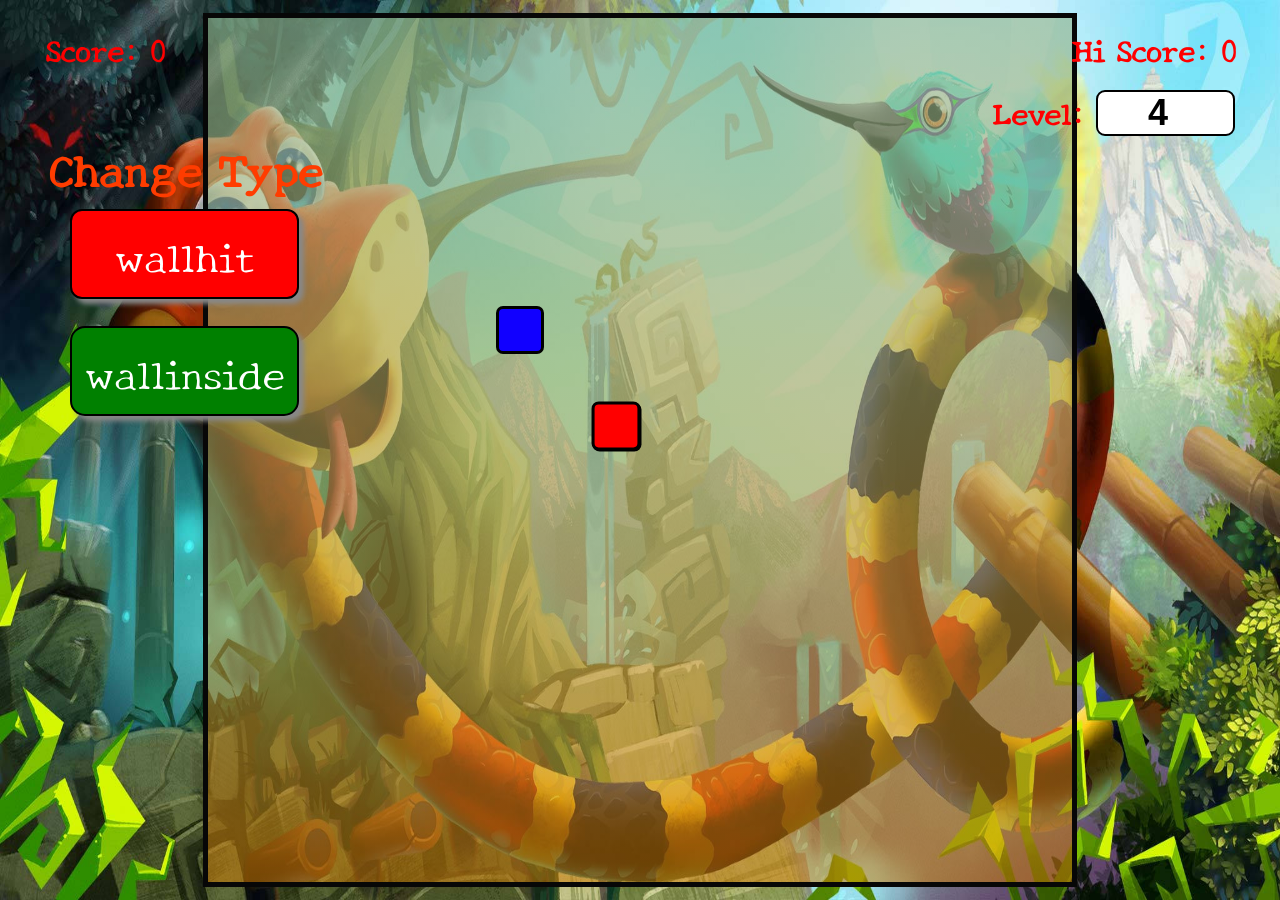
<file: index.html>
<!DOCTYPE html>
<html lang="en">

<head>
  <meta charset="UTF-8" />
  <meta http-equiv="X-UA-Compatible" content="IE=edge" />
  <meta name="viewport" content="width=device-width, initial-scale=1.0" />
  <title>snake</title>
  
  <link rel="stylesheet" href="snakecss.css" />
  <link rel="stylesheet" href="mediaq.css" />

  <style>
    #controlcont {
      display: none;
      position: absolute;
      top: 23vmin;
      right: 8vmin;
    }

    #btn {
      background-color: goldenrod;
      width: 12vmin;
      padding: 0;
      height: 5vmin;
      cursor: pointer;
      font-size: 3vmin;
    }


    #control {
      background-color: antiquewhite;
      padding: 20px;
      position: absolute;
      width: 40vmin;
      left: -50vmin;
    }
  </style>
</head>

<body>
  <div class="body">
    <div id="Score1">Score: 0</div>
    <div id="Score2">Hi Score: 0</div>

    <div id="gametype">
      <h2>Change Type</h2>
      <input type="radio" id="wallhit" name="gametype" style="display: none" />
      <input type="radio" id="wallinside" name="gametype" style="display: none" checked />
      <label for="wallhit" id="wallhitlab">wallhit</label>
      <label for="wallinside" id="wallinsidelab">wallinside</label>
    </div>

    <div id="level">
      Level: <input type="number" min="0" max="20" id="speed" value="4" />
    </div>
    <div id="controlcont">
      <button id="btn">Controls</button>
      <div id="control">
        <li>for UP : UpArrow , W</li>
        <li>for DOWN : DownArrow , S</li>
        <li>for LEFT : LeftArrow , A</li>
        <li>for RIGHT: RightArrow , D</li>
        <li>for PAUSE: Spacebar , Enter</li>
      </div>
    </div>
    <div id="board"></div>
    <div id="button">
      <button id="up">up</button>
      <button id="left">left</button>
      <button id="pause">=</button>
      <button id="right">right</button>
      <button id="down">down</button>
    </div>
  </div>

  

  <script src="snake.js"></script>
</body>

</html>
</file>
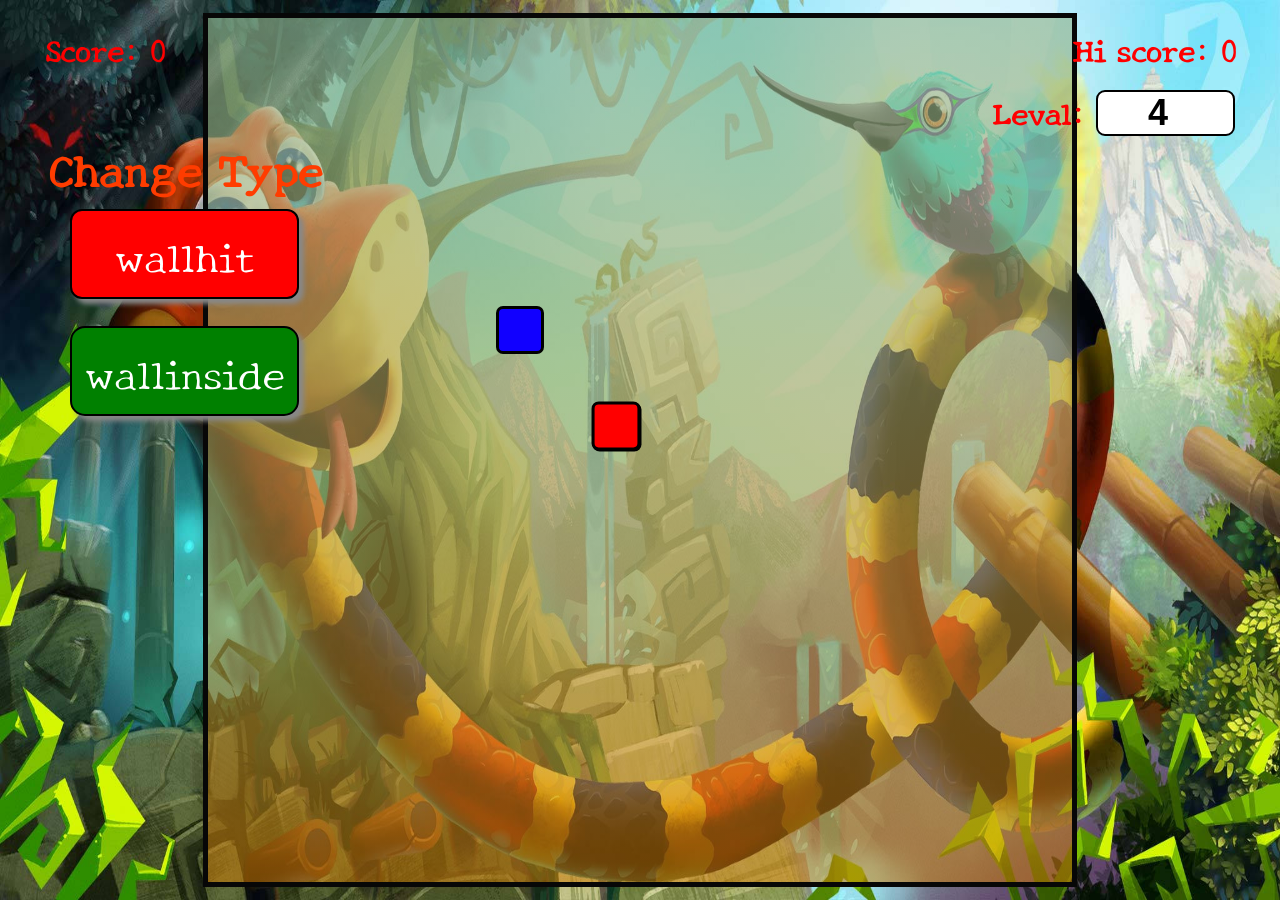
<file: snake.html>
<!DOCTYPE html>
<html lang="en">

<head>
  <meta charset="UTF-8" />
  <meta http-equiv="X-UA-Compatible" content="IE=edge" />
  <meta name="viewport" content="width=device-width, initial-scale=1.0" />
  <title>snake</title>
  
  <link rel="stylesheet" href="snakecss.css" />
  <link rel="stylesheet" href="mediaq.css" />

  <style>
    #controlcont {
      display: none;
      position: absolute;
      top: 23vmin;
      right: 8vmin;
    }

    #btn {
      background-color: goldenrod;
      width: 12vmin;
      padding: 0;
      height: 5vmin;
      cursor: pointer;
      font-size: 3vmin;
    }


    #control {
      background-color: antiquewhite;
      padding: 20px;
      position: absolute;
      width: 40vmin;
      left: -50vmin;
    }
  </style>
</head>

<body>
  <div class="body">
    <div id="Score1">Score: 0</div>
    <div id="Score2">Hi score: 0</div>

    <div id="gametype">
      <h2>Change Type</h2>
      <input type="radio" id="wallhit" name="gametype" style="display: none" />
      <input type="radio" id="wallinside" name="gametype" style="display: none" checked />
      <label for="wallhit" id="wallhitlab">wallhit</label>
      <label for="wallinside" id="wallinsidelab">wallinside</label>
    </div>

    <div id="level">
      Leval: <input type="number" min="0" max="20" id="speed" value="4" />
    </div>
    <div id="controlcont">
      <button id="btn">Controls</button>
      <div id="control">
        <li>for UP : UpArrow , W</li>
        <li>for DOWN : DownArrow , S</li>
        <li>for LEFT : LeftArrow , A</li>
        <li>for RIGHT: RightArrow , D</li>
        <li>for PAUSE: Spacebar , Enter</li>
      </div>
    </div>
    <div id="board"></div>
    <div id="button">
      <button id="up">up</button>
      <button id="left">left</button>
      <button id="pause">=</button>
      <button id="right">right</button>
      <button id="down">down</button>
    </div>
  </div>

  

  <script src="snake.js"></script>
</body>

</html>
</file>
<file: snakecss.css>
@import url("https://fonts.googleapis.com/css2?family=New+Tegomin&display=swap");
* {
  padding: 0;
  margin: 0;
}

.body {
  background: url(./img/snake2.jpg);
  min-height: 100vh;
  background-repeat: no-repeat;
  background-size: 100vw 100vh;
  background-position: 100%;
  display: flex;
  justify-content: center;
  align-items: center;
}

#board {
  background: linear-gradient(
    rgba(144, 182, 144, 0.659),
    rgba(206, 122, 4, 0.522)
  );
  width: 96vmin;
  height: 96vmin;
  display: grid;
  grid-template-rows: repeat(18, 1fr);
  grid-template-columns: repeat(18, 1fr);
  border: 5px solid rgba(7, 7, 7);
}
.food {
  background-color: rgb(17, 0, 255);
  box-sizing: border-box;
  border: 3px solid black;
  border-radius: 7px;
}

.head {
  background-color: red;
  border: 3px solid black;
  transform: scale(1.02);
  margin: 0;
  box-shadow: 1px 1px 0px black;
  border-radius: 7px;
}

.snake {
  transform: scale(0.9);
  background-color: green;
  box-shadow: 0px 3px 0px black;
  border: 5px solid black;
  margin: 0;
  border-radius: 5px;
}

/*' SSCORE LEVALS  */
#Score1 {
  position: absolute;
  top: 3vmin;
  left: 5vmin;
  font-size: 30px;
  font-weight: bold;
  font-family: "New Tegomin", serif;
  color: red;
}
#Score2 {
  position: absolute;
  top: 3vmin;
  right: 5vmin;
  font-size: 30px;
  font-weight: bold;
  font-family: "New Tegomin", serif;
  color: red;
}
#level {
  position: absolute;
  top: 10vmin;
  right: 5vmin;
  font-size: 30px;
  font-weight: bold;
  font-family: "New Tegomin", serif;
  color: red;
}

/*' BUTTON OF CONTROLS  */

#button {
  position: fixed;
  padding: 1vmin;
  display: grid;
  grid-template-rows: repeat(3, 1fr);
  grid-template-columns: repeat(3, 1fr);
  grid-gap: 5px 5px;
  justify-content: center;
  align-items: center;
  display: none;
}

button {
  border: 2px solid black;
  box-shadow: 3px 3px 5px #a3a2a2;
  border-radius: 5px;
  font-size: 6vmin;
  font-family: bold;
  width: 27vmin;
  height: 10vmin;
}

#up {
  grid-column: 2/3;
}

#down {
  grid-row: 3/4;
  grid-column: 2/3;
}

#left {
  grid-row: 2/3;
  grid-column: 1/2;
}

#right {
  grid-row: 2/3;
  grid-column: 3/4;
}

#pause {
  border: 2px solid rgb(0, 21, 255);
  border-radius: 10px;
  grid-row: 2/3;
  grid-column: 2/3;
}

/*' TYPE OF GAME GAMETYPE  */


#gametype {
  text-align: center;
  position: absolute;
  top: 15vmin;
  left: 3vmin;
  width: 35vmin;
  box-sizing: border-box;
}
label {
  border: 2px solid black;
  color: white;
  font-size: 4.5vmin;
  background-color: red;
  font-family: "New Tegomin", serif;
  box-shadow: 5px 5px 5px #888888;
  border-radius: 12px;
  width: 22vmin;
  display: inline-block;
  padding: 1.5vmin;
  margin: 1vmin auto 2vmin auto;
}

#wallinside:checked ~ #wallinsidelab {
  animation: at-ripple 0.8s linear infinite;
  background-color: green;
  border-radius: 15px;
}

#wallhit:checked ~ #wallhitlab {
  border-radius: 15px;
  animation: at-ripple 0.8s linear infinite;
  background-color: green;
}

h2 {
  color: rgb(255, 60, 0);
  font-size: 5vmin;
  font-family: "New Tegomin", serif;
}

#speed {
  border: 2px solid black;
  text-align: center;
  border-radius: 1vmin;
  font-size: 4vmin;
  width: 15vmin;
  font-weight: bold;
}

@keyframes at-ripple {
  0% {
    box-shadow: 0 0 1px #18bd5b, 0 0 0 3px rgb(24 189 91 / 67%),
      0 0 0 3px rgb(24 189 91 / 67%);
  }
  100% {
    box-shadow: 0 0 1px rgb(24 189 91 / 67%), 0 0 0 3px rgb(24 189 91 / 67%),
      0 0 0 10px rgb(24 189 91 / 0%);
  }
}
</file>
<file: mediaq.css>
/*' MEDIA QUERIS 810px  */
@media only screen and (max-width: 810px) {
  #board {
    position: fixed;
    left: 19vmax;
  }

  #Score1 {
    font-size: 4vmax;
  }

  #Score2 {
    font-size: 3.5vmax;
  }

  #level {
    font-size: 3.5vmax;
  }

  #button {
    display: grid;
    right: 3vmin;
    top: 30vmin;
  }

  button {
    width: 9vmax;
  }

  #controlcont {
    display: none;
}
}

/*' MEDIA QUERIS 600px  */

@media only screen and (max-width: 600px) {
  #board {
    position: fixed;
    left: auto;
    bottom: 20vmax;
    height: 85vmin;
  }

  #Score1 {
    top: 1vmin;
    font-size: 5vmin;
  }

  #Score2 {
    font-size: 5vmin;
    top: 1vmin;
  }

  #level {
    font-size: 5vmin;
    top: 1min;
    top: 1vmax;
    right: auto;
    left: auto;
  }

  #button {
    right: auto;
    top: auto;
    bottom: 0;
  }

  button {
    width: 23vmin;
    height: 6vmax;
  }

  #gametype {
    top: 3.5vmax;
    left: auto;
    width: 80vmin;
  }

  label {
    font-size: 1.5vmax;
    letter-spacing: 2px;
    margin: 1vmin 2vmin 2vmin 2vmin;
    padding: 3px;
  }

  #speed{
    font-size: 3vmin;
    width: 10vmin;
  }
}


/*' MEDIA QUERIS 380px  */

@media only screen and (max-width: 380px) {
  #board {
    bottom: 27vmax;
    height: 96vmin;
  }

  #Score1 {
    top: 1vmin;
    font-size: 6vmin;
  }

  #Score2 {
    top: 1vmin;
    font-size: 5vmin;
  }

  #level {
    font-size: 6vmin;
    top: 5vmin;
    right: auto;
    left: auto;
  }

  #button {
    right: auto;
    top: auto;
    bottom: 0;
  }

  button {
    width: 25vmin;
    height: 14vmin;
  }

  #gametype {
    top: 6vmax;
    left: auto;
    width: 80vmin;
  }
  h2 {
    font-size: 6vmin;
  }
  label {
    font-size: 3vmin;
    letter-spacing: 1px;
    margin: 1vmin 2vmin 2vmin 2vmin;
    padding: 3px;
  }

}
</file>
